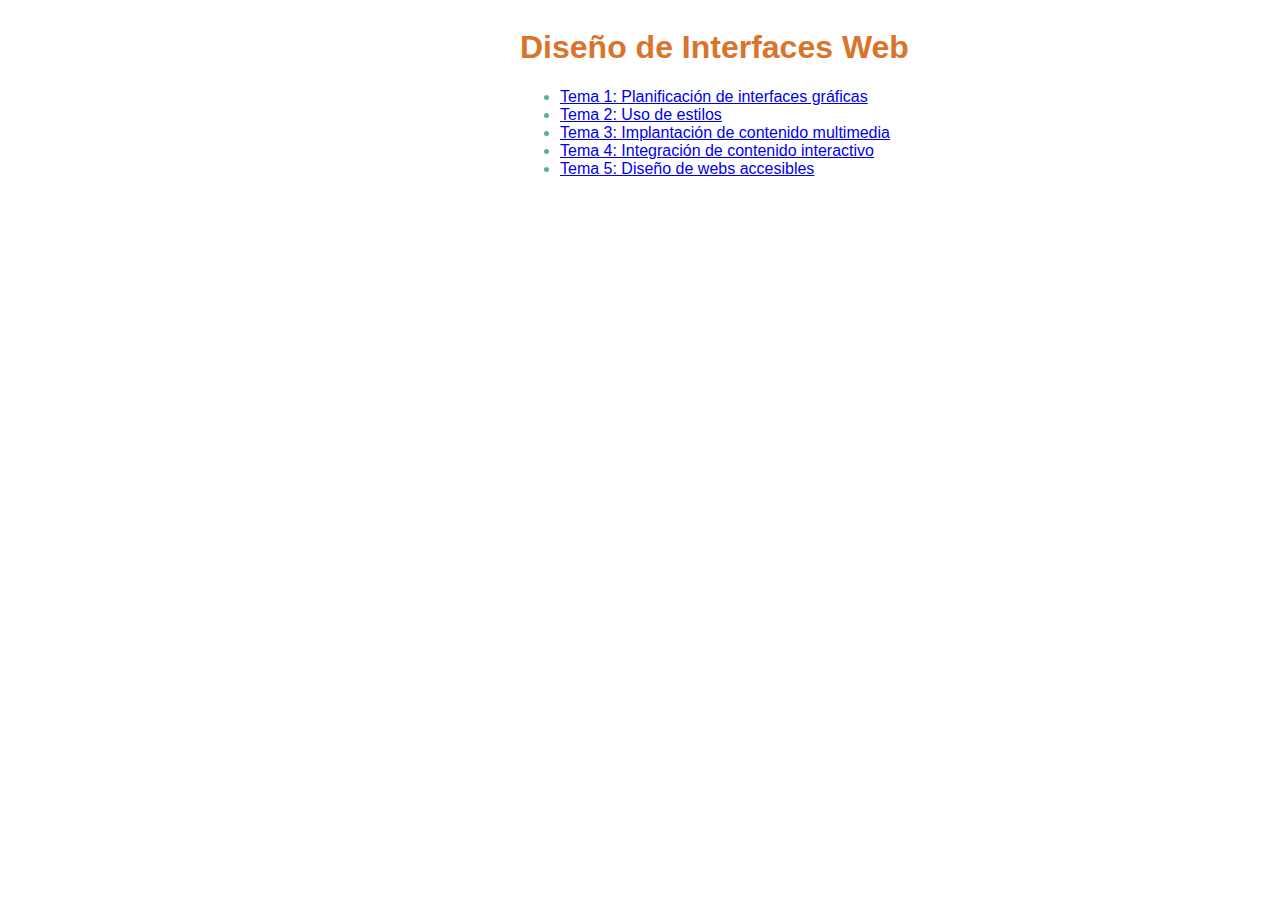
<file: index.html>
<!DOCTYPE html>
<html>

<head>
    <meta charset="utf-8">
    <title>Diseño de Interfaces Web</title>
    <link rel="stylesheet" href="css/estilos.css" type="text/css">
</head>

<body>
    <h1 class="color-primary-0">Diseño de Interfaces Web</h1>
    <ul>
        <div class="color-complement-1">
            <li><a href="Tema 1/index.html"> Tema 1: Planificación de interfaces gráficas</a> </li>
            <li><a href="Tema 2/index.html">Tema 2: Uso de estilos</a></li>
            <li><a href="Tema 3/index.html">Tema 3: Implantación de contenido multimedia</a></li>
            <li><a href="Tema 4/index.html">Tema 4: Integración de contenido interactivo</a></li>
            <li><a href="Tema 5/index.html">Tema 5: Diseño de webs accesibles</a></li>
        </div>
    </ul>

</body>

</html>
</file>
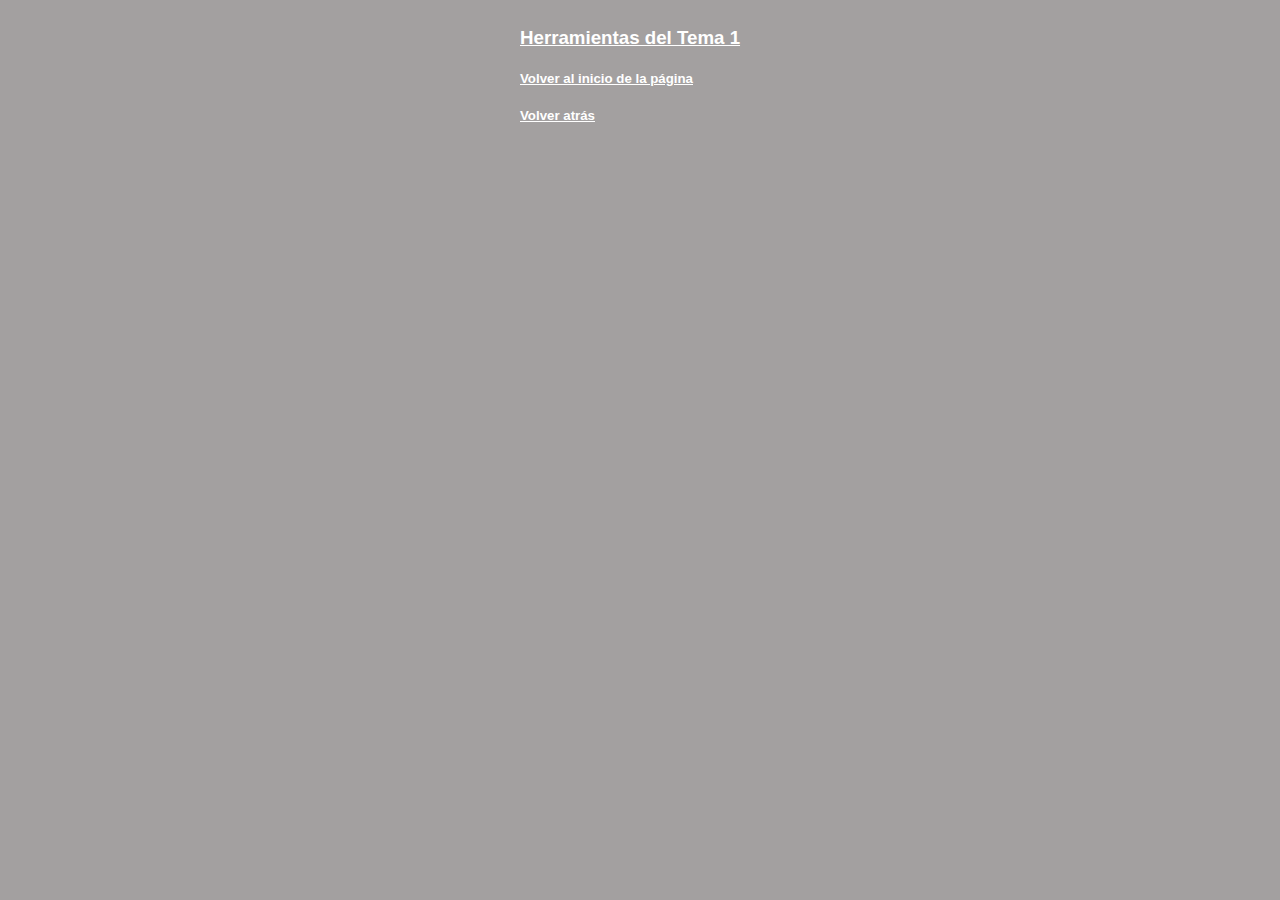
<file: Tema 1/herramientas.html>
<!DOCTYPE html>
<html>
    <head>
        <meta charset="UTF-8">
        <title>Tema 1</title>
        <link rel="stylesheet" href="css/estilosherramientas.css" type="text/css">
    </head>
    <body>
        <h3>Herramientas del Tema 1</h3>
        <ul>
                        <!--Aquí se van añadiendo las practicas-->

            <!--<li><a href=""></a></li> -->
            
        </ul>
        <h5><a href="../index.html">Volver al inicio de la página</a></h5>
        <h5><a href="../Tema 1/index.html">Volver atrás</a></h5>
    </body>
</html>
</file>
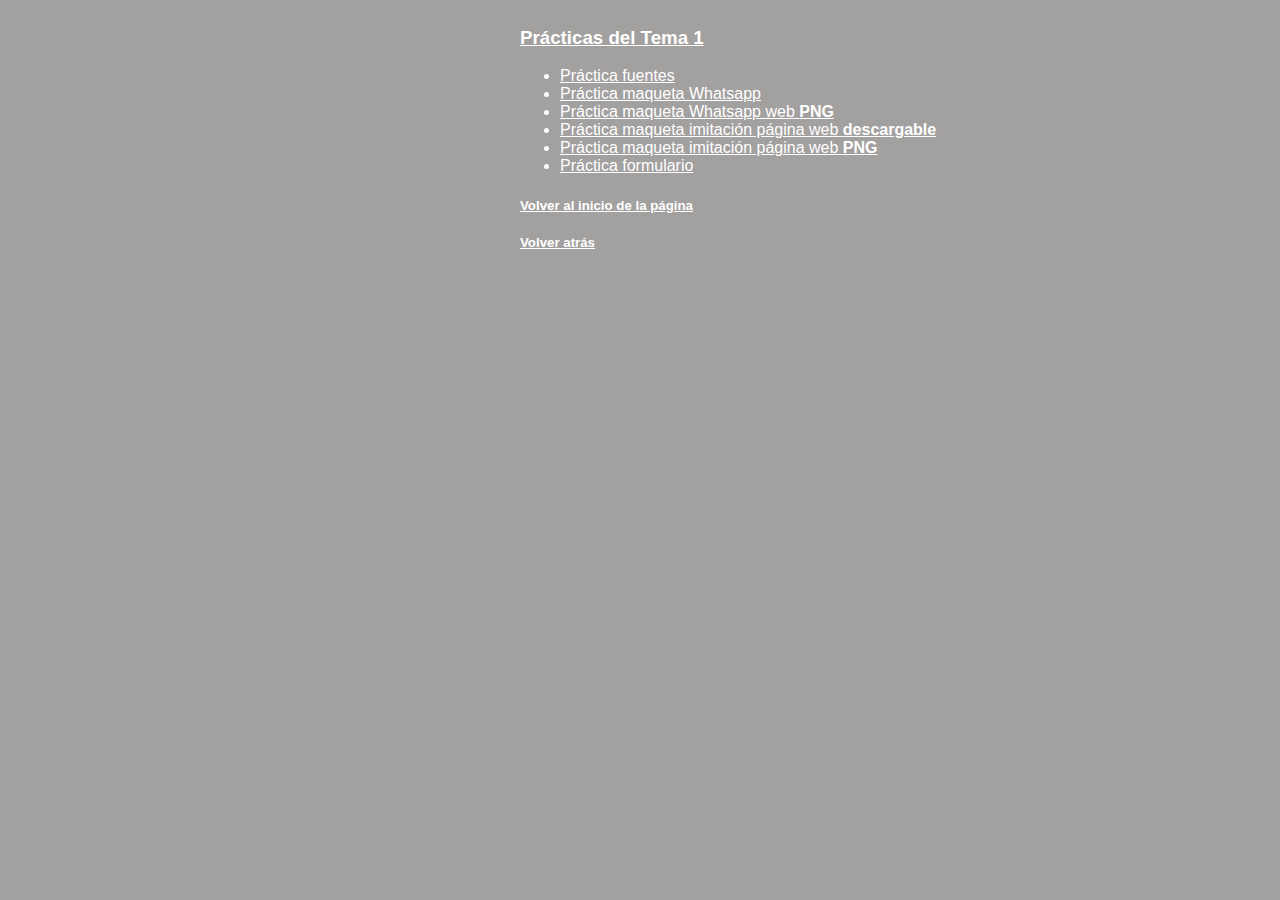
<file: Tema 1/practicas.html>
<!DOCTYPE html>
<html>
    <head>
        <meta charset="UTF-8">
        <title>Tema 1</title>
        <link rel="stylesheet" href="css/estilospracticas.css" type="text/css">
    </head>
    <body>
        <h3>Prácticas del Tema 1</h3>
        <ul>
                        <!--Aquí se van añadiendo las practicas-->

            <li><a href="practicas/fuentes.html">Práctica fuentes</a></li>
            <li><a href="practicas/telefono.png">Práctica maqueta Whatsapp</a></li>
            <li><a href="practicas/web.png">Práctica maqueta Whatsapp web <strong>PNG</strong></a></li>
            <li><a href="practicas/Proyecto pagina.bmpr">Práctica maqueta imitación página web <strong>descargable</strong></a></li>
            <li><a href="practicas/pagina.png">Práctica maqueta imitación página web <strong>PNG</strong></a></li>
            <li><a href="practicas/Formulario.html">Práctica formulario </a></li>
            
            
        </ul>
        <h5><a href="../index.html">Volver al inicio de la página</a></h5>
        <h5><a href="../Tema 1/index.html">Volver atrás</a></h5>
    </body>
</html>
</file>
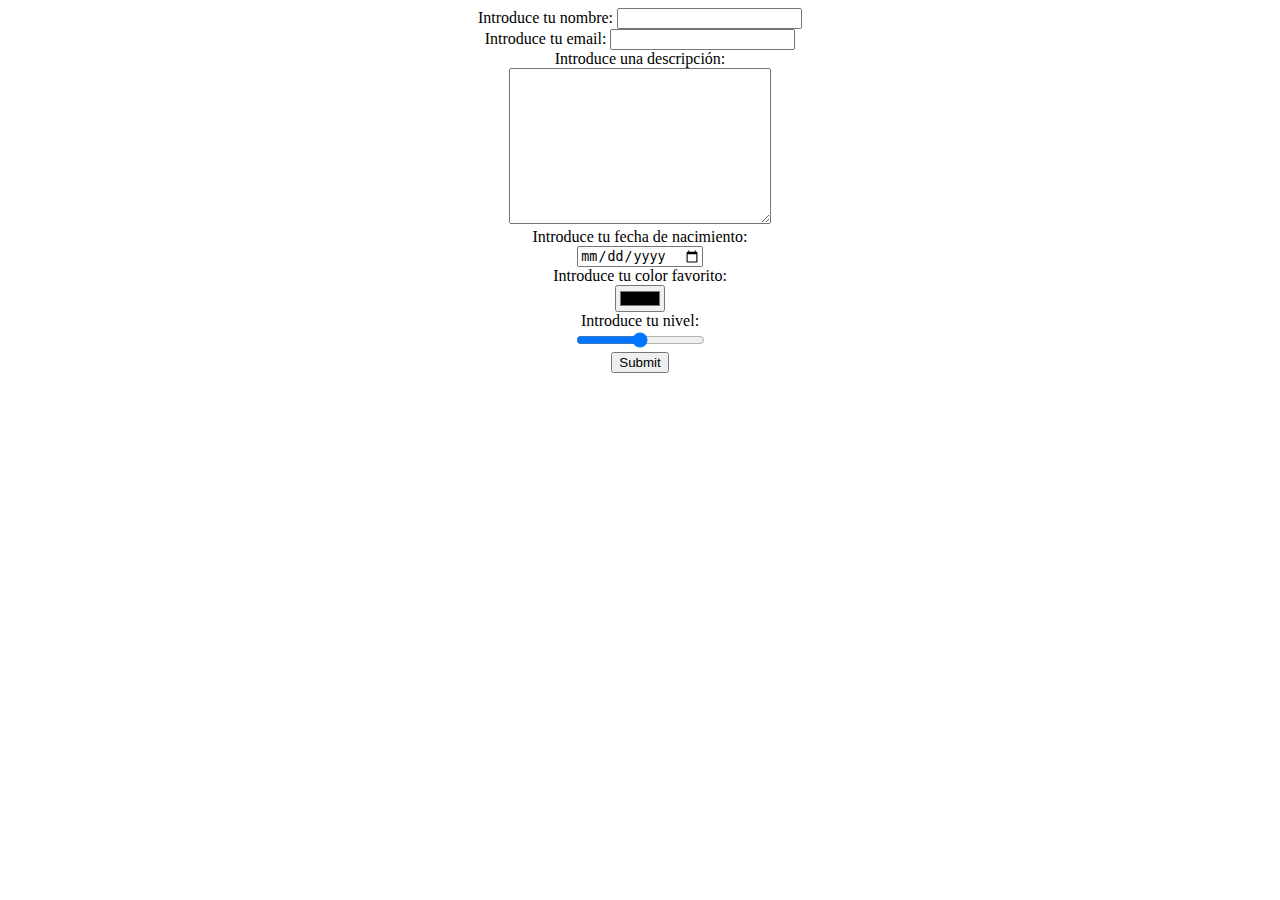
<file: Tema 1/practicas/Formulario.html>
<!--Crear un formulario con estos elementos:
-Nombre, tipo text
-Email, tipo email
-Descripcion, tipo textarea
-Fecha de nac, tipo date
-Color preferido, tipo color
-Nivel, tipo range de 1 a 10
-->

<!DOCTYPE html>
<html>

<head>
    <meta charset="utf-8">
<style>
    body{
         text-align: center;
    }
</style>
</head>

<body>
    <form target="_self" method="post" autocomplete="on">
        <label for="nombre">Introduce tu nombre:</label>
        <input type="text" id="nombre" name="nombre"> <br>
        <label for="email">Introduce tu email:</label>
        <input type="email" id="email" name="email"> <br>
        <label for="desc">Introduce una descripción:</label><br>
        <textarea name="desc" cols="30" rows="10"></textarea> <br>
        <label for="nac">Introduce tu fecha de nacimiento:</label><br>
        <input type="date" id="nac" name="nac"> <br>
        <label for="color">Introduce tu color favorito:</label><br>
        <input type="color" id="color" name="color"> <br>
        <label for="nivel">Introduce tu nivel:</label><br>
        <input type="range" id="range" name="range"> <br>
        <input type="submit" id="enviar" name="enviar"> <br>



    </form>
</body>

</html>
</file>
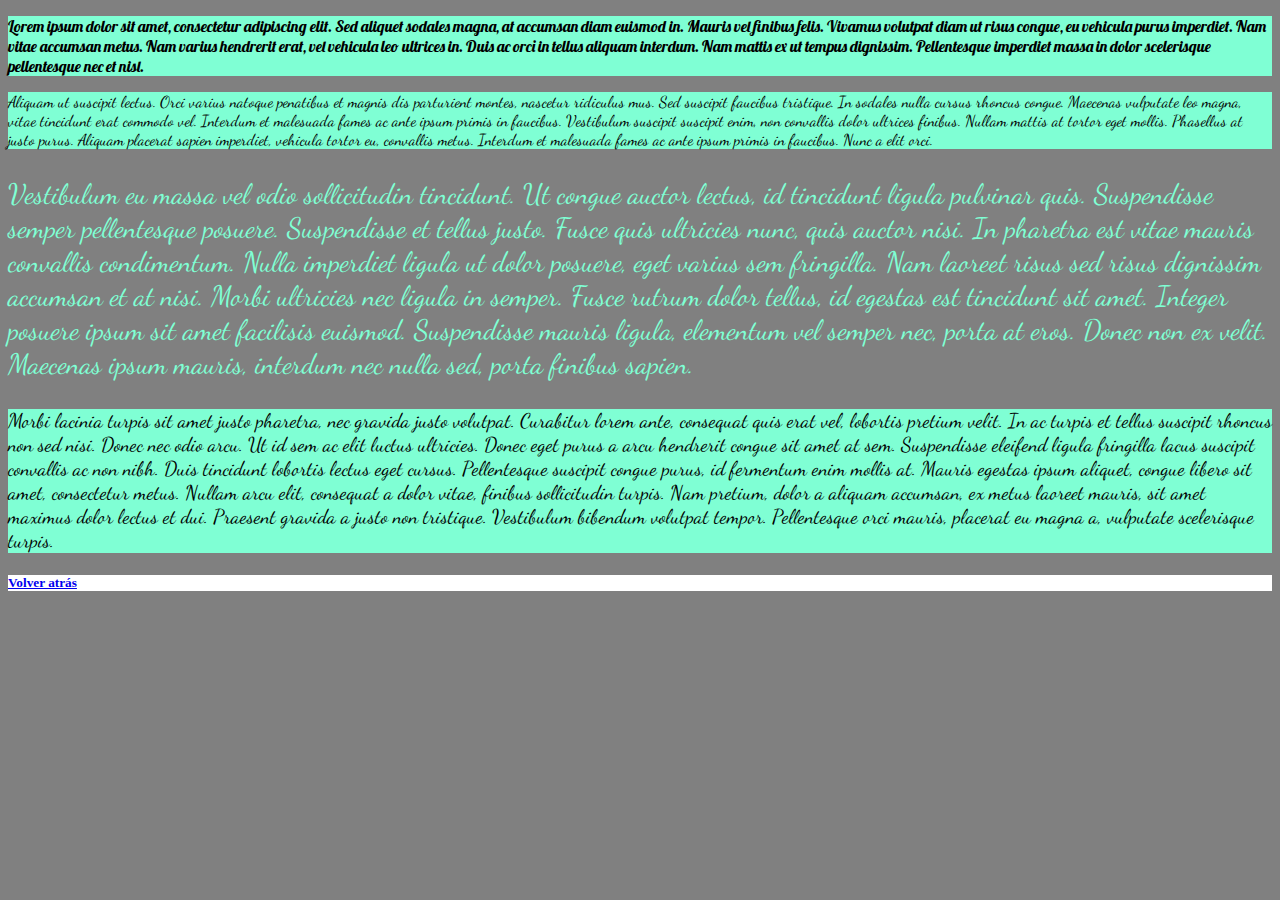
<file: Tema 1/practicas/fuentes.html>
<!DOCTYPE html>
<html>
    <head>
        <meta charset="utf-8">
        <title>Tipos de fuentes</title>
        <link href="https://fonts.googleapis.com/css2?family=Lobster&display=swap" rel="stylesheet">
        <link href="https://fonts.googleapis.com/css2?family=Dancing+Script:wght@562&display=swap" rel="stylesheet">
        <link href="https://fonts.googleapis.com/css2?family=Cinzel:wght@500&family=Dancing+Script:wght@562&display=swap" rel="stylesheet">
        <link href="https://fonts.googleapis.com/css2?family=Cinzel:wght@500&family=Cookie&family=Dancing+Script:wght@562&display=swap" rel="stylesheet">
        <link rel="stylesheet" href="cssfuentes/estilos.css" type="text/css">
    </head>
    <body>
        <p class="p1">
            Lorem ipsum dolor sit amet, consectetur adipiscing elit. Sed aliquet sodales magna, at accumsan diam euismod in.
             Mauris vel finibus felis. Vivamus volutpat diam ut risus congue, eu vehicula purus imperdiet. Nam vitae accumsan metus. 
             Nam varius hendrerit erat, vel vehicula leo ultrices in. Duis ac orci in tellus aliquam interdum. Nam mattis ex ut tempus dignissim. 
             Pellentesque imperdiet massa in dolor scelerisque pellentesque nec et nisl.
        </p>
        <p class="p2">
            Aliquam ut suscipit lectus. Orci varius natoque penatibus et magnis dis parturient montes, nascetur ridiculus mus. 
            Sed suscipit faucibus tristique. In sodales nulla cursus rhoncus congue. Maecenas vulputate leo magna, vitae tincidunt erat commodo vel. 
            Interdum et malesuada fames ac ante ipsum primis in faucibus. Vestibulum suscipit suscipit enim, non convallis dolor ultrices finibus.
             Nullam mattis at tortor eget mollis. Phasellus at justo purus. Aliquam placerat sapien imperdiet, vehicula tortor eu, convallis metus. 
             Interdum et malesuada fames ac ante ipsum primis in faucibus. Nunc a elit orci.
        </p>
        <p class="p3">
            Vestibulum eu massa vel odio sollicitudin tincidunt. Ut congue auctor lectus, id tincidunt ligula pulvinar quis. 
            Suspendisse semper pellentesque posuere. Suspendisse et tellus justo. Fusce quis ultricies nunc, quis auctor nisi. 
            In pharetra est vitae mauris convallis condimentum. Nulla imperdiet ligula ut dolor posuere, eget varius sem fringilla. 
            Nam laoreet risus sed risus dignissim accumsan et at nisi. Morbi ultricies nec ligula in semper. Fusce rutrum dolor tellus,
             id egestas est tincidunt sit amet. Integer posuere ipsum sit amet facilisis euismod. Suspendisse mauris ligula, elementum vel semper nec,
            porta at eros. Donec non ex velit. Maecenas ipsum mauris, interdum nec nulla sed, porta finibus sapien.
        </p>
        <p class="p4">
            Morbi lacinia turpis sit amet justo pharetra, nec gravida justo volutpat. Curabitur lorem ante, consequat quis erat vel, lobortis pretium velit.
             In ac turpis et tellus suscipit rhoncus non sed nisi. Donec nec odio arcu. Ut id sem ac elit luctus ultricies. Donec eget purus a arcu hendrerit 
             congue sit amet at sem. Suspendisse eleifend ligula fringilla lacus suscipit convallis ac non nibh. Duis tincidunt lobortis lectus eget cursus. 
             Pellentesque suscipit congue purus, id fermentum enim mollis at. Mauris egestas ipsum aliquet, congue libero sit amet, consectetur metus. 
             Nullam arcu elit, consequat a dolor vitae, finibus sollicitudin turpis. Nam pretium, dolor a aliquam accumsan, ex metus laoreet mauris, sit amet 
             maximus dolor lectus et dui. Praesent gravida a justo non tristique. Vestibulum bibendum volutpat tempor. Pellentesque orci mauris, placerat eu magna a, 
             vulputate scelerisque turpis.
        </p>
        <h5><a href="../index.html">Volver atrás</a></h5>
    </body>
</html>
</file>
<file: css/estilos.css>
body{
    font-family: Arial, Helvetica, sans-serif;
    position: absolute;
    left: 40%;
}



.color-primary-0 { color: #DA742B }	/* Main Primary color */
.color-primary-1 { color: #FFB581 }
.color-primary-2 { color: #ED9353 }
.color-primary-3 { color: #B15513 }
.color-primary-4 { color: #8B3A00 }

.color-complement-0 { color: #1B897A }	/* Main Complement color */
.color-complement-1 { color: #58AFA3 }
.color-complement-2 { color: #349487 }
.color-complement-3 { color: #0C6F62 }
.color-complement-4 { color: #00574B }
</file>
<file: Tema 1/css/estilosherramientas.css>
body{
    font-family: Arial, Helvetica, sans-serif;
    background-color: rgb(163, 160, 160);
    position: absolute;
    left: 40%;
    color: white;
}

a{
    color: white;
}

h3{
    text-decoration: underline;
}
</file>
<file: Tema 1/css/estilospracticas.css>
body{
    font-family: Arial, Helvetica, sans-serif;
    background-color: rgb(163, 160, 160);
    position: absolute;
    left: 40%;
    color: white;
}

a{
    color: white;
}

h3{
    text-decoration: underline;
}
</file>
<file: Tema 1/practicas/cssfuentes/estilos.css>
body{
    background-color: grey;
    
}


.p1{
    font-family: 'Lobster', serif;
    background-color: aquamarine;
}

.p2{
    font-family: 'Dancing Script', cursive;
    background-color: aquamarine;
}

.p3{
    font-family: 'Cinzel', serif;
    font-family: 'Dancing Script', cursive;
    color: aquamarine;
    font-size: 28px;
}

.p4{
    font-family: 'Cinzel', serif;
font-family: 'Cookie', cursive;
font-family: 'Dancing Script', cursive;
background-color: aquamarine;
font-size: 20px;
}

h5{
    background-color: white;
}
</file>
